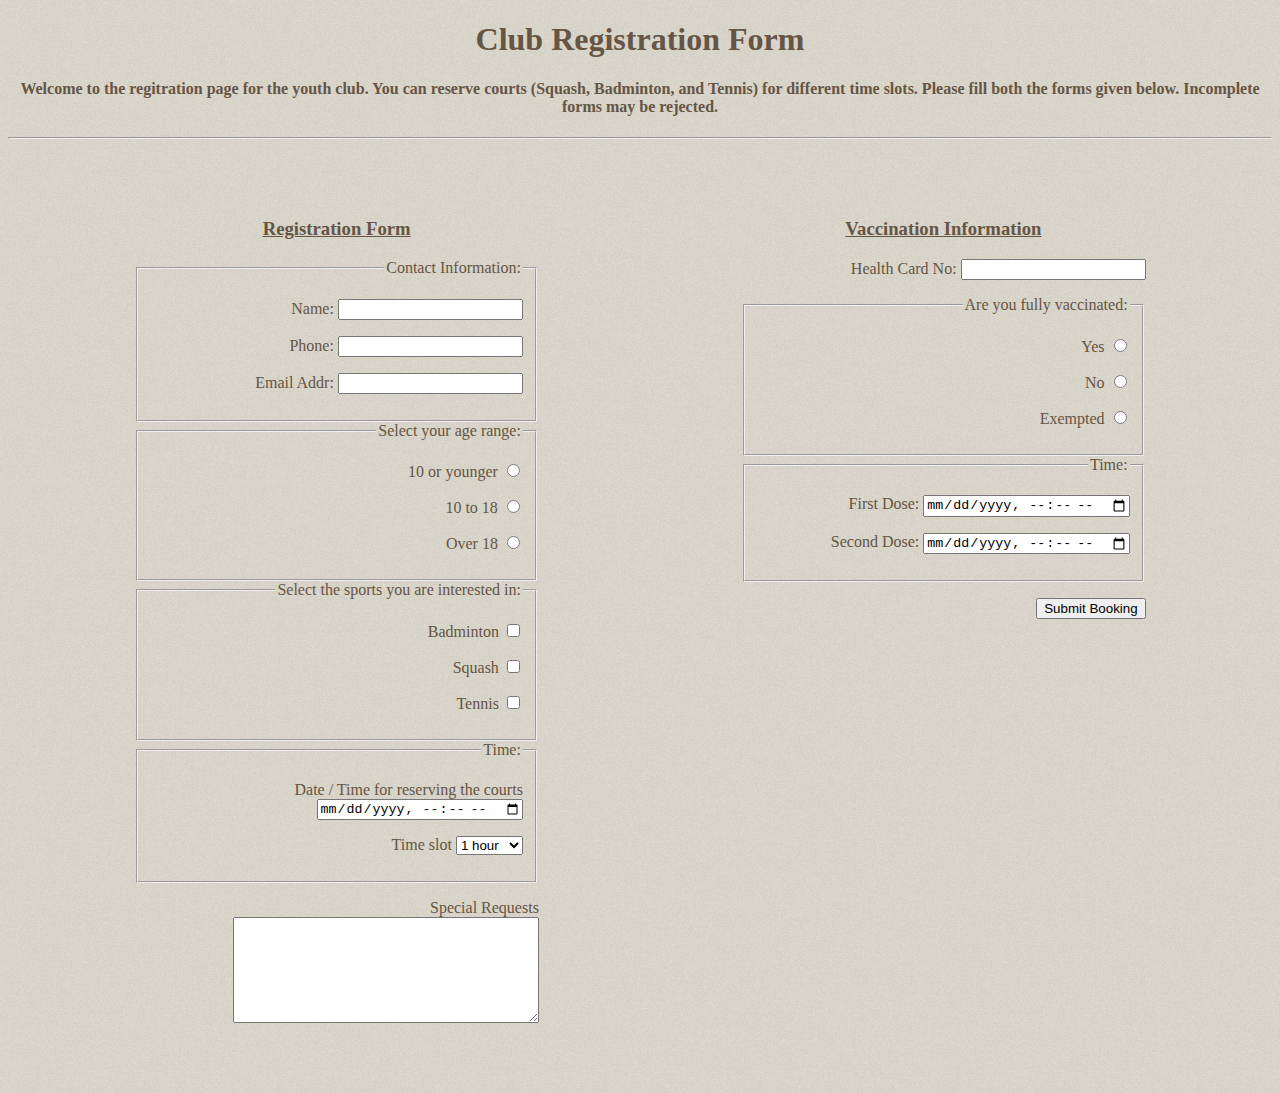
<file: Club Registration Form/example.html>
<!DOCTYPE html>
<html>
	<head>
		<title>Form</title>
		<link href="css/stylesheet.css"
    	type="text/css"
    	rel="stylesheet">
	</head>

	<body>
		<div class="header">
			<h1>Club Registration Form</h1>
			<h4>Welcome to the regitration page for the youth club. You can reserve courts (Squash, Badminton, and Tennis) for different time slots. Please fill both the forms given below. Incomplete forms may be rejected. </h4>
		</div>
		<hr/>

		<div class="maincontainer">
		
			<form class="registration" method="get">
				<h3> Registration Form </h3>
				<fieldset>
					<legend>Contact Information:</legend>
					<p>
						<label>Name:
						<input type="text" name="player_name" required>
						</label> 
					</p>

					<p>
						<label>Phone: 
						<input type="tel" name="phone_number">
						</label>
					</p>

					<p>
						<label>Email Addr:
						<input type="email" name="email_address">
						</label>
					</p>
				</fieldset>

				<fieldset class="radiobuttons">
					<legend>Select your age range:</legend>
					<p><label> 10 or younger <input type="radio" name="age" required value="<10"> </label></p>
					<p><label> 10 to 18 <input type="radio" name="age" required value="10-18"> </label></p>
					<p><label> Over 18 <input type="radio" name="age" required value=">18"> </label></p>
				</fieldset>

				<fieldset>
					<legend>Select the sports you are interested in:</legend>
					<p><label> Badminton <input type="checkbox" name="Badminton" value="BT"> </label></p>
					<p><label> Squash <input type="checkbox" name="Hockey" value="SQ"> </label></p>
					<p><label> Tennis <input type="checkbox" name="Tennis" value="TN"> </label></p>
				</fieldset>

				<fieldset>
					<legend>Time:</legend>
					<p>
						<label>Date / Time for reserving the courts
						<input type="datetime-local" name="pickup_time" required>
						</label>
					</p>
			
					<p>
						<label>Time slot
						<select id="time_slot" name="time_slot">
							<option value="1" selected="selected">1 hour</option>
							<option value="2" >2 hours</option>
							<option value="3" >3 hours</option>
							<option value="4" >All day</option>
						</select>
						</label> 
					</p>
				</fieldset>

				<p>
					<label>Special Requests <br>
						<textarea name="comments" maxlength="500"></textarea>
					</label>
				</p>

			</form>

			<form class="COVID19" method="get">
				<h3> Vaccination Information </h3>
				<p>
					<label>Health Card No:
					<input type="text" name="health_card" required>
					</label> 
				</p>

				<fieldset class="radiobuttons">
					<legend>Are you fully vaccinated:</legend>
					<p><label> Yes <input type="radio" name="Vac" required value="Y"> </label></p>
					<p><label> No <input type="radio" name="Vac" required value="N"> </label></p>
					<p><label> Exempted <input type="radio" name="Vac" required value="E"> </label></p>
				</fieldset>

				<fieldset>
					<legend>Time:</legend>
					<p>
						<label>First Dose:
						<input type="datetime-local" name="pickup_time" required>
						</label>
					</p>

					<p>
						<label>Second Dose:
						<input type="datetime-local" name="pickup_time" required>
						</label>
					</p>
				</fieldset>

				<p><button>Submit Booking</button></p>
					
			</form>
		</div>
	</body>
</html>
</file>
<file: Club Registration Form/css/stylesheet.css>
body{
    color: #665544;
    background-image: url(../images/backdrop.gif);
    font-family: Georgia;
    text-align: center;}

header{
    text-align: center;
    width: 80%;
    margin-top: 50px auto;
    margin-bottom: 50px auto;
    text-decoration: underline;
}

h3{
    text-align: center;
}
.maincontainer{
    width:80%;
    margin-left: auto;
    margin-right: auto;
    margin-top: 10px;
    margin-bottom: 10px;
    height: auto;
}

.registration {
    float: left;
    width: 40%;
    margin: 5% auto;
    text-align: right;
    
}

.COVID19{
    float: right;
    width: 40%;
    margin: 5% auto;
    text-align: right;
}

.registration h3 {
    text-decoration: underline;
}

.COVID19 h3 {
    text-decoration: underline;
}

textarea{
    width: 300px;
    height: 100px;
}

fieldset:hover {color: green;}

fieldset label:active {color:red};
</file>
